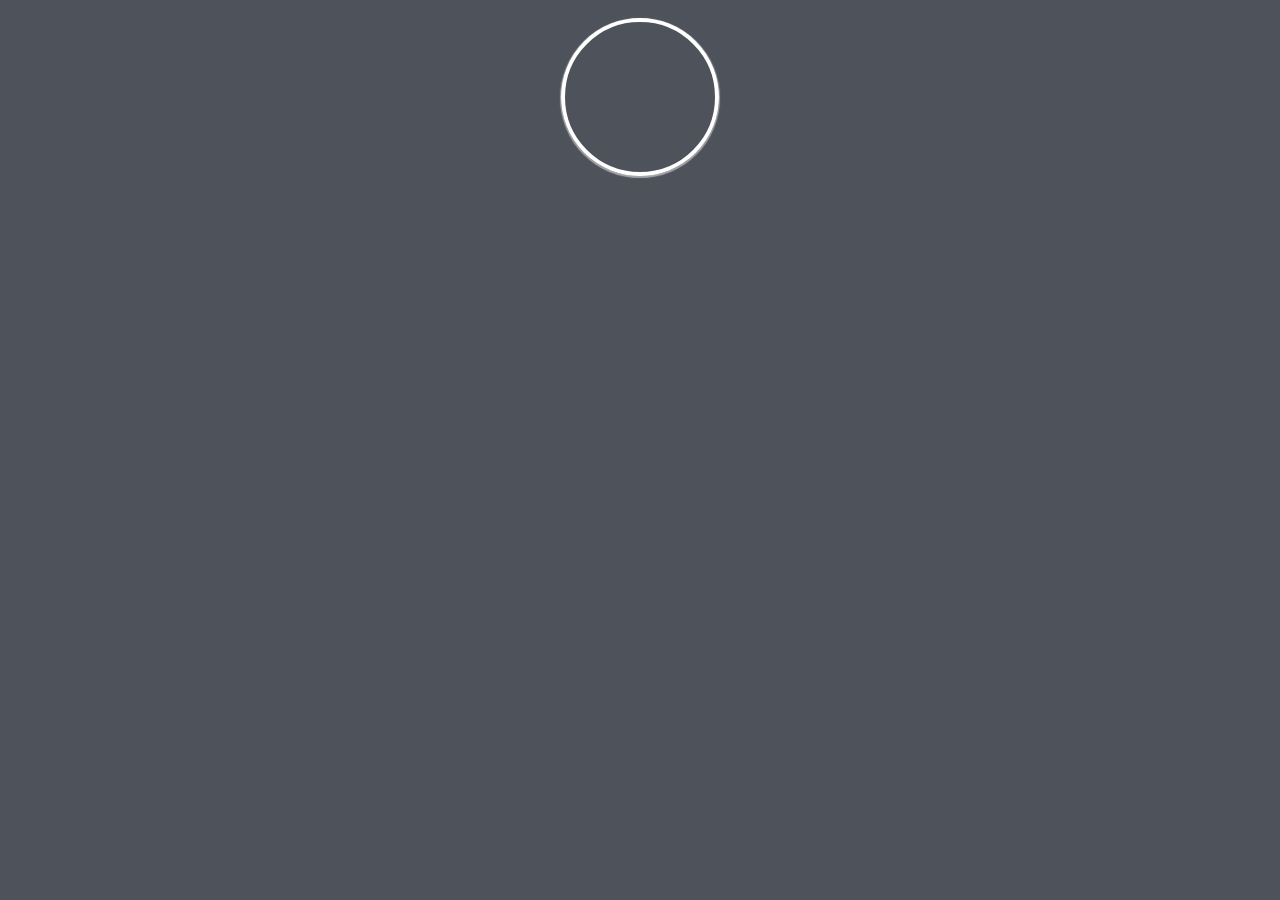
<file: index.html>
<!DOCTYPE html>
<html lang="en">
<head>
    <meta charset="UTF-8">
    <meta name="viewport" content="width=device-width, initial-scale=1.0">
    <link rel='stylesheet' type='text/css' href='http://fonts.googleapis.com/css?family=Montserrat'>
    <link rel="stylesheet" href="http://sscol.jebal.comuv.com/css/font.css">
    <link rel="stylesheet" type="text/css" href="opt.css">
    <title>Login</title>
</head>

<body ng-app="optApp">
    <opt-in>
        <div class="brand-logo" my-click="alert('ss')"></div>
    </opt-in>
    
    <script data-require="angular.js@1.3.10" data-semver="1.3.10" src="https://code.angularjs.org/1.3.10/angular.js"></script>
    <script src="opt.js"></script>
</body>
</html>
</file>
<file: opt.css>
body{
  background: #4E535B;
  font-family: 'Montserrat', Arial;
  font-size: 1em;
}
h2{
  text-align: center;
  color: #F1F2F4;
  text-shadow: 0 1px 0 #000;
}
a{
  text-decoration: none; color: #EC5C93; 
}
.ribbon{
  background: rgba(200,200,200,.5);
  width: 50px;
  height: 70px;
  margin: 0 auto;
  position: relative;
  top: 19px;
  border: 1px solid rgba(255,255,255,.3);
  border-top: 2px solid rgba(255,255,255,.5);
  border-bottom: 0;  
  border-radius: 5px 5px 0 0;
  box-shadow: 0 0 3px rgba(0,0,0,.7); 
}
.ribbon:before{
  content:"";
  display: block;
  width: 15px;
  height: 15px;
  background: #4E535B;
  border: 4px solid #cfd0d1;
  margin: 18px auto;
  box-shadow: inset 0 0 5px #000, 0 0 2px #000, 0 1px 1px 1px #A7A8AB;
  border-radius: 100%;
}
.login{
  background: #F1F2F4;
  border-bottom: 2px solid #C5C5C8;
  border-radius: 5px;
  text-align: center;
  color: #36383C;
  text-shadow: 0 1px 0 #FFF;
  max-width: 300px;
  margin: 0 auto;
  padding: 15px 40px 20px 40px;
  box-shadow: 0 0 3px #000;
}
.login:before{
  content:"";
  display: block;
  width: 70px;
  height: 4px;
  background: #4E535B;
  border-radius: 5px;
  border-bottom: 1px solid #FFFFFF;
  border-top: 2px solid #CBCBCD;
  margin: 0 auto;
}
h1{
  font-size: 1.6em;
  margin-top: 30px;
  margin-bottom: 10px;
}
p{
  font-family:'Helvetica Neue';
  font-weight: 300;
  color: #7B808A;
  margin-top: 0;
  margin-bottom: 30px;
}
.input{
  text-align: right;
  background: #E5E7E9;
  border-radius: 5px;
  overflow: hidden;
  box-shadow: inset 0 0 3px #65686E;
  border-bottom: 1px solid #FFF;
}
input{
  width: 260px;
  background: transparent;
  border: 0;
  line-height: 3.6em;
  box-sizing: border-box;
  color: #71747A;
  font-family:'Helvetica Neue';
  text-shadow: 0 1px 0 #FFF;
}
input:focus{
  outline: none;
}
.blockinput{
  border-bottom: 1px solid #BDBFC2;
  border-top: 1px solid #FFFFFF;
}
.blockinput:first-child{
  border-top: 0;
}
.blockinput:last-child{
  border-bottom: 0;
}
.blockinput i{
  padding-right: 10px;
  color: #B1B3B7;
  text-shadow: 0 1px 0 #FFF;
}
::-webkit-input-placeholder {
  color: #71747A;
  font-family:'Helvetica Neue';
  text-shadow: 0 1px 0 #FFF;
}
button{
  margin-top: 20px;
  display: block;
  width: 100%;
  line-height: 2em;
  background: rgba(114,212,202,1);
  border-radius: 5px;
  border:0;
  border-top: 1px solid #B2ECE6;
  box-shadow: 0 0 0 1px #46A294, 0 2px 2px #808389;
  color: #FFFFFF;
  font-size: 1.5em;
  text-shadow: 0 1px 2px #21756A;
}
button:hover{
 background: linear-gradient(to bottom, rgba(107,198,186,1) 0%,rgba(57,175,154,1) 100%);  
}
button:active{
  box-shadow: inset 0 0 5px #000;
  background: linear-gradient(to bottom, rgba(57,175,154,1) 0%,rgba(107,198,186,1) 100%); 
}

/* ### TEST PASS GOOGLE IO ### */

hr{
  border-top: 1px solid rgba(0,0,0,.5);
  border-bottom: 1px solid rgba(255,255,255,.5);
  border-left: 0;
  border-right: 0;
  margin-top: 30px;
}

.io{
  padding: 0;
  padding-bottom: 10px;
}
.press{
  background: #D73D32;
  height: 40px;
  margin-top: -7px;
  border-radius: 5px 5px 0 0;
  text-align: left;
  line-height: 40px;
  padding: 0 10px;
  color: #FFF;
  text-shadow: none;
}
.press span{
  float: right;
  font-family: Georgia;
}
.io:before{
  position: relative;
  top: 15px;
  border-top: 2px solid #E78B84;
  border-bottom: 1px solid #6C1E19;
}
.ior{
  position:relative;
  z-index: 1;
}
.io img{
  width: 150px;
  border-radius: 100%;
  border: 4px solid 
  margin-top: 10px;
  border: 4px solid #FFF;
  margin: 18px auto 0;
  box-shadow: 0 1px 1px 1px #A7A8AB;
}
.io h2{
  margin-top: 0;
}
.io p{
  font-size: 1.5em;
  margin-bottom: 5px;
}

.brand-logo {
    width: 150px;
    height: 150px;
    border-radius: 100%;
    border: 4px solid 
    margin-top: 10px;
    border: 4px solid #FFF;
    margin: 18px auto 0;
    box-shadow: 0 1px 1px 1px #A7A8AB;
    background-image: url('http://www.myminifactory.com/uploads/object-images/e538550ba1a40be604802d6415eeeb642c7c88d1.jpg');
    background-size: 150px;
    background-repeat: no-repeat;
}
</file>
